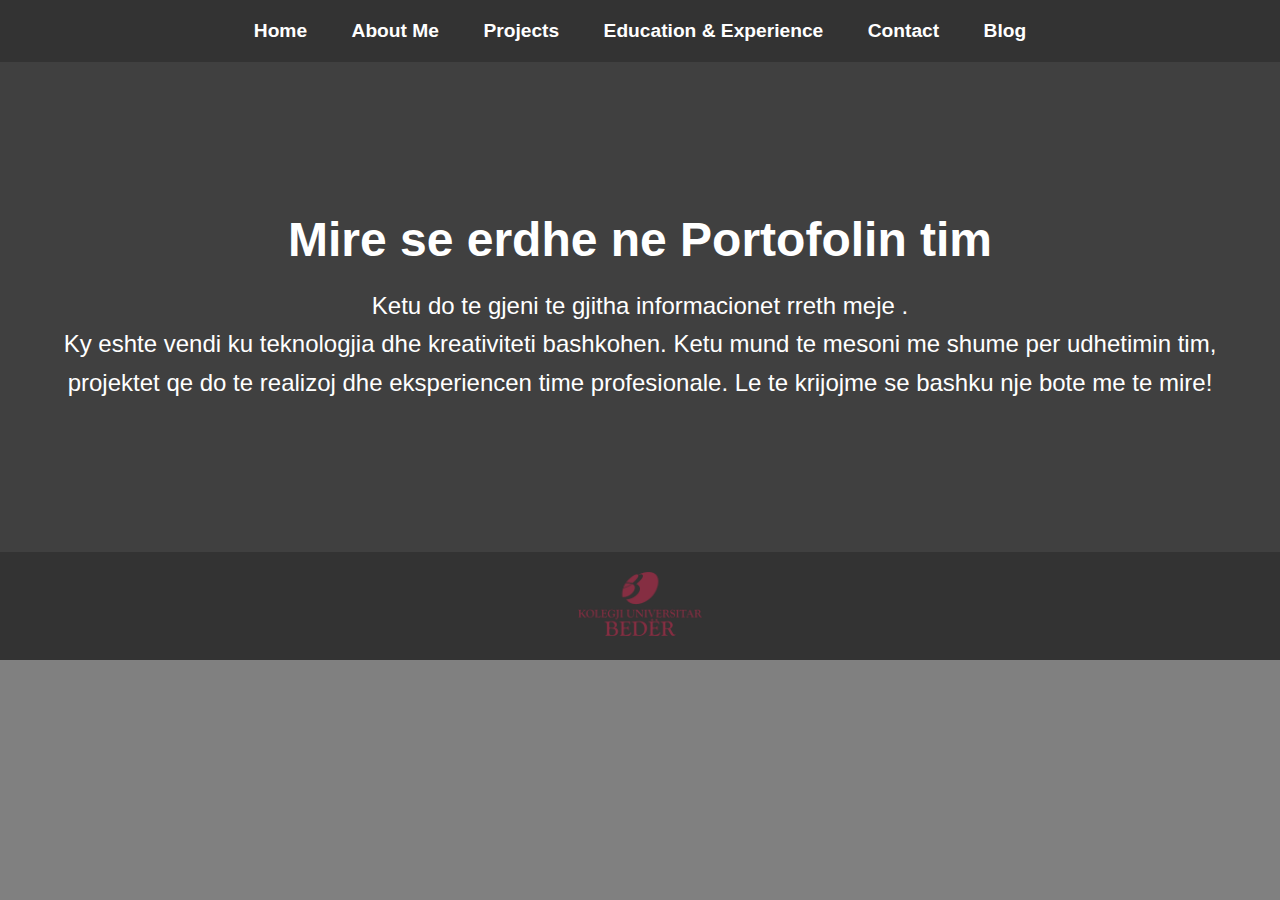
<file: index.html>
<!DOCTYPE html>
<html lang="en">
<head>
    <meta charset="UTF-8">
    <meta name="viewport" content="width=device-width, initial-scale=1.0">
    <title>My Portfolio</title>
    <link rel="stylesheet" href="styles.css">
</head>
<body>
    <header>
        <nav>
            <ul>
                <li><a href="index.html">Home</a></li>
                <li><a href="about.html">About Me</a></li>
                <li><a href="projects.html">Projects</a></li>
                <li><a href="education.html">Education & Experience</a></li>
                <li><a href="contact.html">Contact</a></li>
                <li><a href="blog.html">Blog</a></li>
            </ul>
        </nav>
    </header>

    <section class="home">
        <h1>Mire se erdhe ne Portofolin tim </h1>
        <p>Ketu do te gjeni te gjitha informacionet rreth meje .</p></n>

    <p>Ky eshte vendi ku teknologjia dhe kreativiteti bashkohen. Ketu mund te mesoni me shume per udhetimin tim, projektet qe do te realizoj dhe eksperiencen time profesionale. Le te krijojme se bashku nje bote me te mire!</p>
</section>



    <footer>
        <img src="beder.png"  style="width: 10%;" />

    </footer>
</body>
</html>
</file>
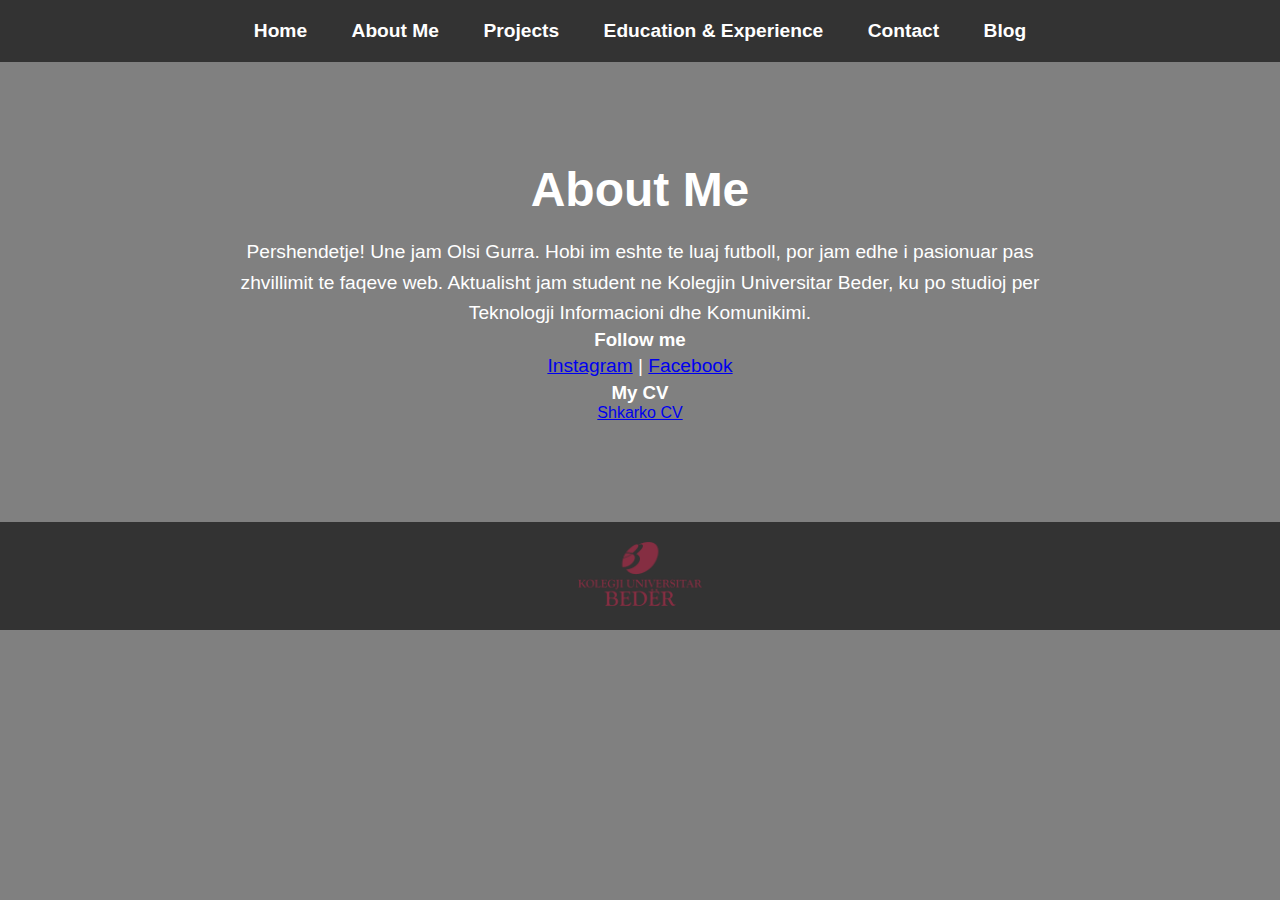
<file: about.html>
<!DOCTYPE html>
<html lang="en">
<head>
    <meta charset="UTF-8">
    <meta name="viewport" content="width=device-width, initial-scale=1.0">
    <title>My Portfolio</title>
    <link rel="stylesheet" href="styles.css">
</head>
<body>
    <header>
        <nav>
            <ul>
                <li><a href="index.html">Home</a></li>
                <li><a href="about.html">About Me</a></li>
                <li><a href="projects.html">Projects</a></li>
                <li><a href="education.html">Education & Experience</a></li>
                <li><a href="contact.html">Contact</a></li>
                <li><a href="blog.html">Blog</a></li>
            </ul>
        </nav>
    </header>

    <section class="about">
        <h2>About Me</h2>
        <p>Pershendetje! Une jam Olsi Gurra. Hobi im eshte te luaj futboll, por jam edhe i pasionuar pas zhvillimit te faqeve web. Aktualisht jam student ne Kolegjin Universitar Beder, ku po studioj per Teknologji Informacioni dhe Komunikimi.</p>

        <h3>Follow me   </h3>
        <p>
            <a href="https://www.instagram.com/olsi.gurra/" target="_blank">Instagram</a> |
            <a href="https://www.facebook.com/Olsigurra/" target="_blank">Facebook</a></p>
        </p>
        <h3> My CV </h3>
        <a href="Olsi Gurra cv.pdf" download="CV">Shkarko CV</a>
        
    </section>




    <footer>
        <img src="beder.png"  style="width: 10%;" />
     </footer>
</body>
</html>
</file>
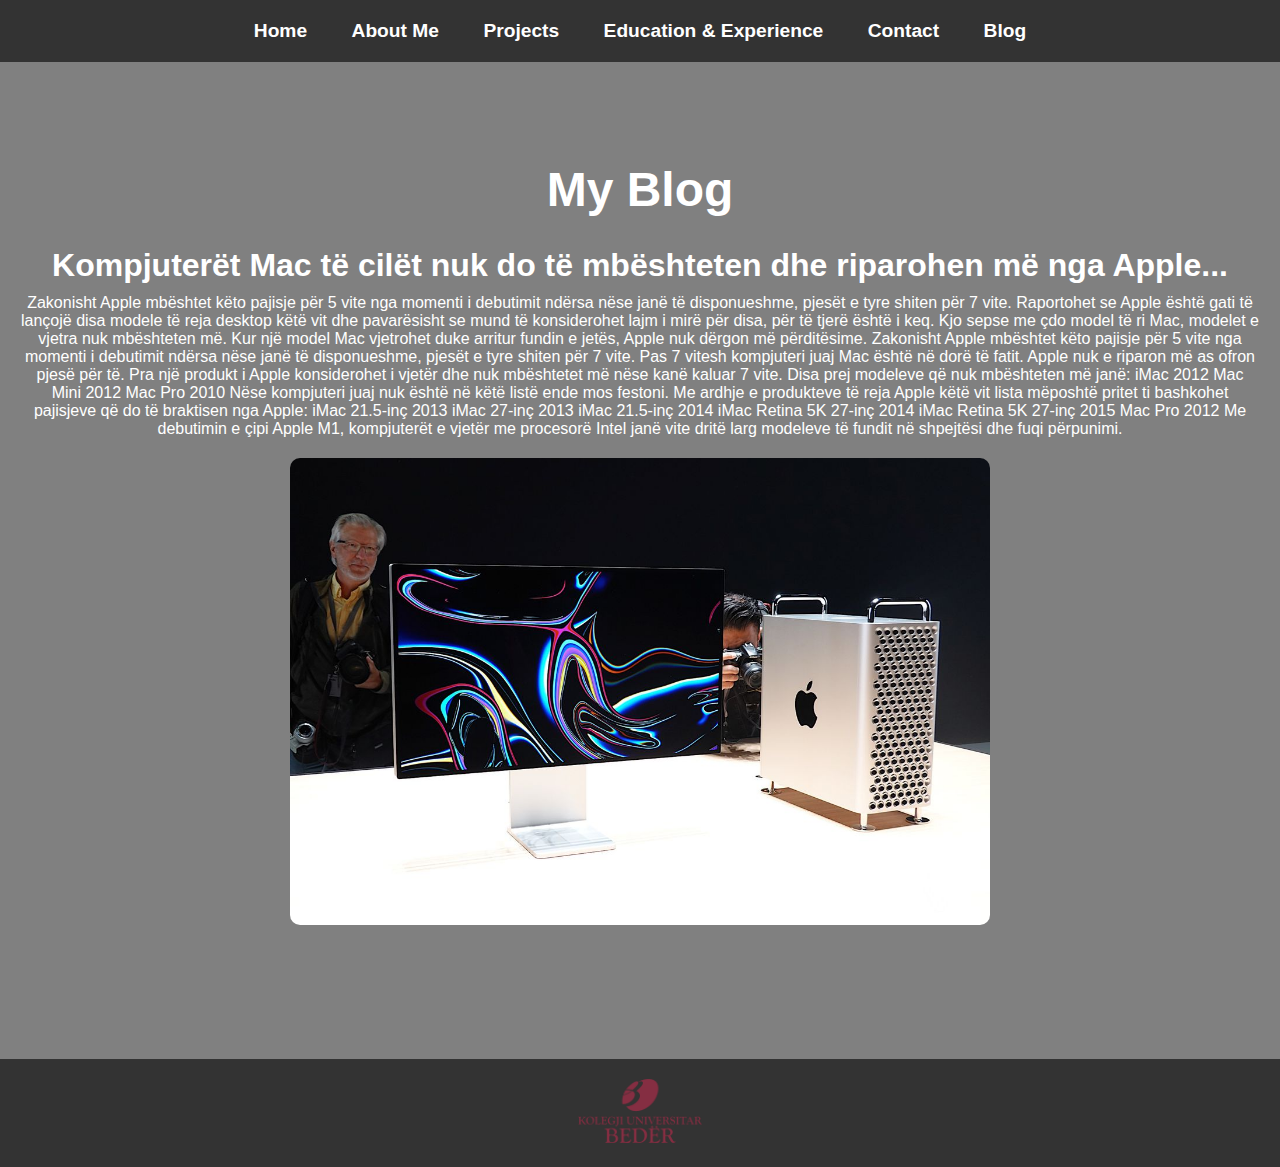
<file: blog.html>
<!DOCTYPE html>
<html lang="en">
<head>
    <meta charset="UTF-8">
    <meta name="viewport" content="width=device-width, initial-scale=1.0">
    <title>My Portfolio</title>
    <link rel="stylesheet" href="styles.css">
</head>
<body>
    <header>
        <nav>
            <ul>
                <li><a href="index.html">Home</a></li>
                <li><a href="about.html">About Me</a></li>
                <li><a href="projects.html">Projects</a></li>
                <li><a href="education.html">Education & Experience</a></li>
                <li><a href="contact.html">Contact</a></li>
                <li><a href="blog.html">Blog</a></li>
            </ul>
        </nav>
    </header>




    <section class="blog">
        <h2>My Blog</h2>
        <article>
            <h3>Kompjuterët Mac të cilët nuk do të mbështeten dhe riparohen më nga Apple...</h3>
            <p>Zakonisht Apple mbështet këto pajisje për 5 vite nga momenti i debutimit ndërsa nëse janë të disponueshme, pjesët e tyre shiten për 7 vite.
                Raportohet se Apple është gati të lançojë disa modele të reja desktop këtë vit dhe pavarësisht se mund të konsiderohet lajm i mirë për disa, për të tjerë është i keq.
                Kjo sepse me çdo model të ri Mac, modelet e vjetra nuk mbështeten më. Kur një model Mac vjetrohet duke arritur fundin e jetës, Apple nuk dërgon më përditësime.
                
                Zakonisht Apple mbështet këto pajisje për 5 vite nga momenti i debutimit ndërsa nëse janë të disponueshme, pjesët e tyre shiten për 7 vite.
                
                Pas 7 vitesh kompjuteri juaj Mac është në dorë të fatit. Apple nuk e riparon më as ofron pjesë për të. Pra një produkt i Apple konsiderohet i vjetër dhe nuk mbështetet më nëse kanë kaluar 7 vite.
                
                Disa prej modeleve që nuk mbështeten më janë:
                
                iMac 2012
                Mac Mini 2012
                Mac Pro 2010
                Nëse kompjuteri juaj nuk është në këtë listë ende mos festoni. Me ardhje e produkteve të reja Apple këtë vit lista mëposhtë pritet ti bashkohet pajisjeve që do të braktisen nga Apple:
                
                iMac 21.5-inç 2013
                iMac 27-inç 2013
                iMac 21.5-inç 2014
                iMac Retina 5K 27-inç 2014
                iMac Retina 5K 27-inç 2015
                Mac Pro 2012
                Me debutimin e çipi Apple M1, kompjuterët e vjetër me procesorë Intel janë vite dritë larg modeleve të fundit në shpejtësi dhe fuqi përpunimi.</p>
            <img src="foto.blog.jpg" alt="JavaScript Closures">
        </article>
    </section>
 

    <footer>
        <img src="beder.png"  style="width: 10%;" />
    </footer>
</body>
</html>
</file>
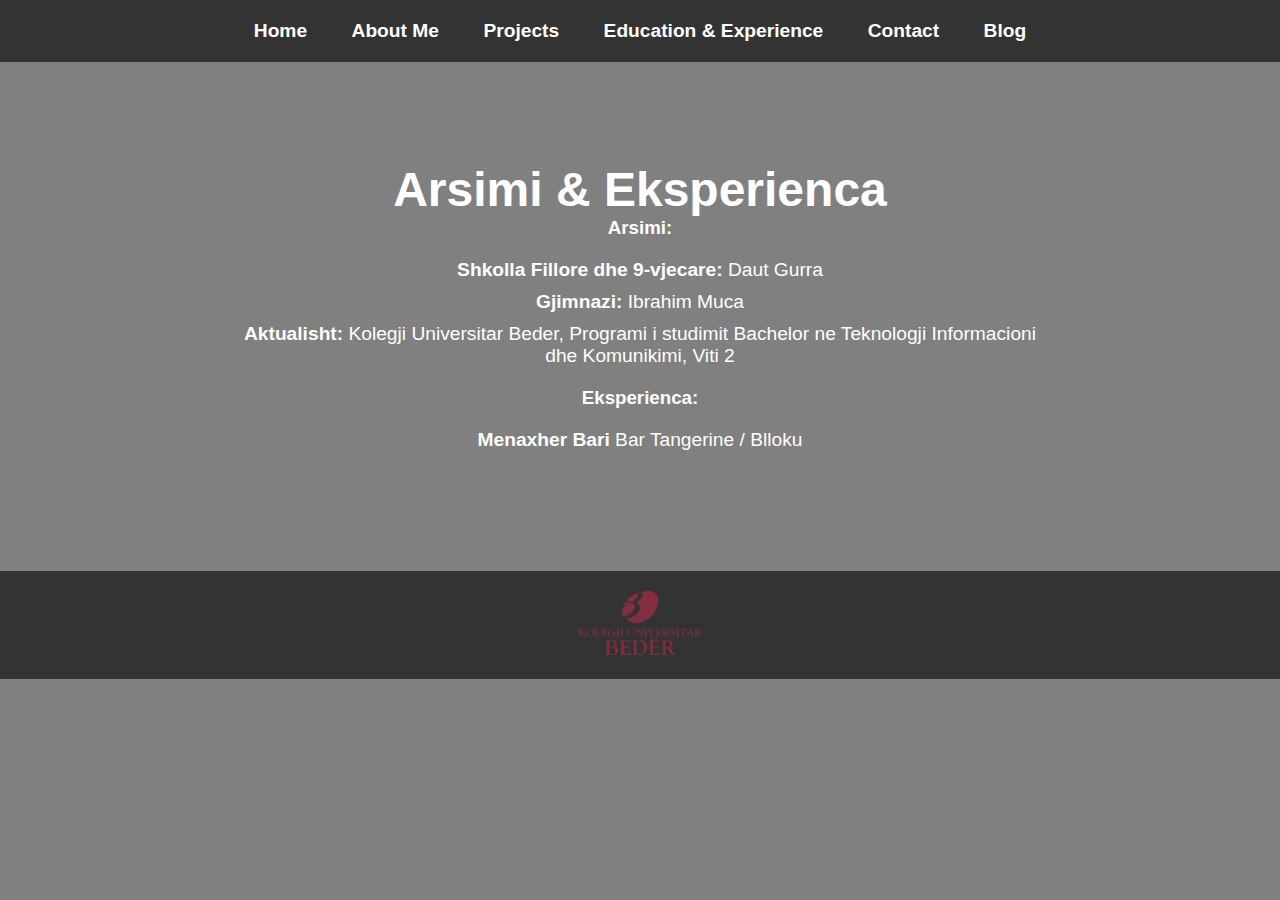
<file: education.html>
<!DOCTYPE html>
<html lang="en">
<head>
    <meta charset="UTF-8">
    <meta name="viewport" content="width=device-width, initial-scale=1.0">
    <title>My Portfolio</title>
    <link rel="stylesheet" href="styles.css">
</head>
<body>
    <header>
        <nav>
            <ul>
                <li><a href="index.html">Home</a></li>
                <li><a href="about.html">About Me</a></li>
                <li><a href="projects.html">Projects</a></li>
                <li><a href="education.html">Education & Experience</a></li>
                <li><a href="contact.html">Contact</a></li>
                <li><a href="blog.html">Blog</a></li>
            </ul>
        </nav>
    </header>


<section class="education">
    <h2>Arsimi & Eksperienca</h2>
    <h3>Arsimi:</h3>
    <ul>
        <li><strong>Shkolla Fillore dhe 9-vjecare:</strong> Daut Gurra</li>
        <li><strong>Gjimnazi:</strong> Ibrahim Muca</li>
        <li><strong>Aktualisht:</strong> Kolegji Universitar Beder, Programi i studimit Bachelor ne Teknologji Informacioni dhe Komunikimi, Viti 2</li>
    </ul>

    <h3>Eksperienca:</h3>
    <ul>
        <li><strong>Menaxher Bari</strong>   Bar Tangerine / Blloku</li>
    </ul>
</section>

    <footer>
        <img src="beder.png"  style="width: 10%;" />
    </footer>
</body>
</html>
</file>
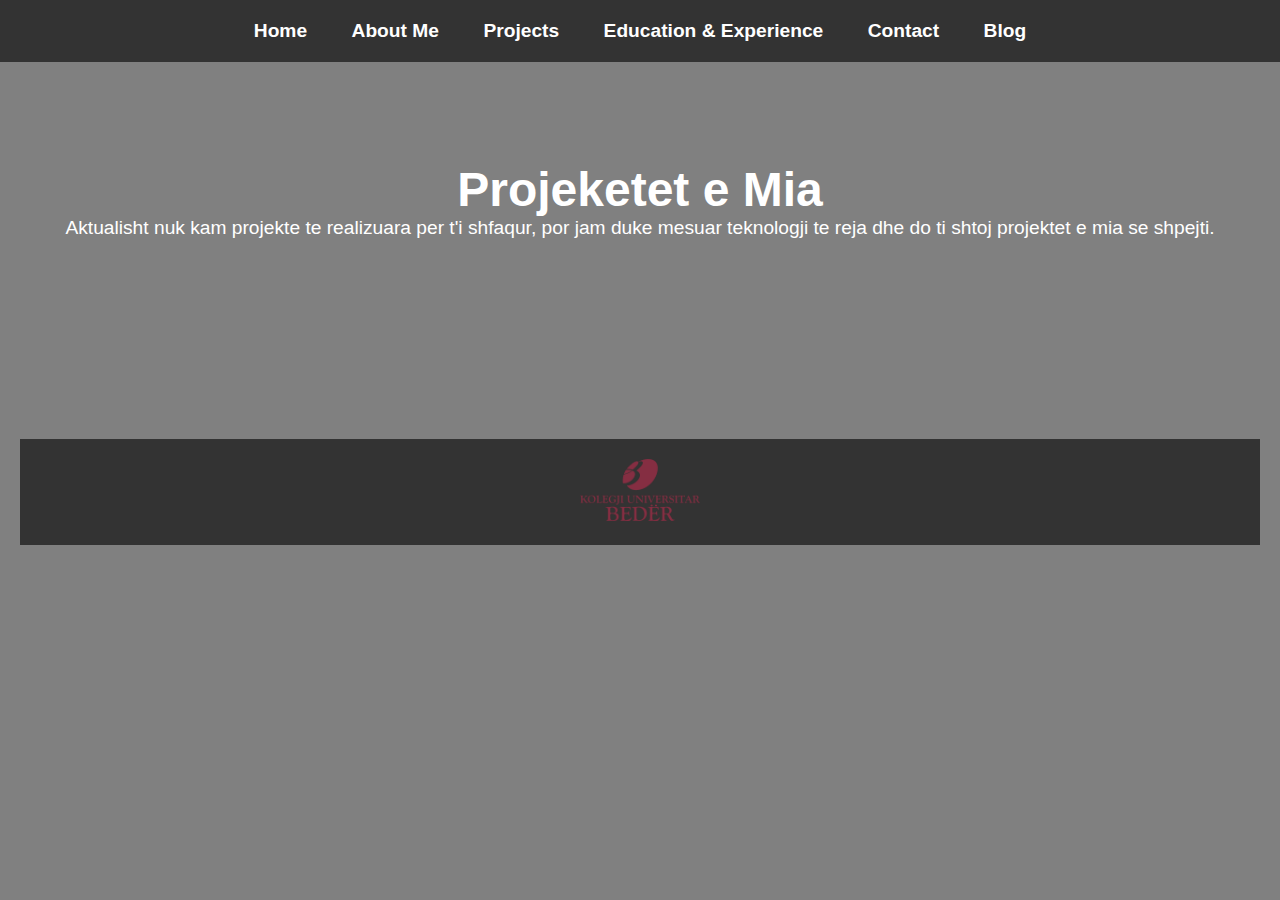
<file: projects.html>
<!DOCTYPE html>
<html lang="en">
<head>
    <meta charset="UTF-8">
    <meta name="viewport" content="width=device-width, initial-scale=1.0">
    <title>My Portfolio</title>
    <link rel="stylesheet" href="styles.css">
</head>
<body>
    <header>
        <nav>
            <ul>
                <li><a href="index.html">Home</a></li>
                <li><a href="about.html">About Me</a></li>
                <li><a href="projects.html">Projects</a></li>
                <li><a href="education.html">Education & Experience</a></li>
                <li><a href="contact.html">Contact</a></li>
                <li><a href="blog.html">Blog</a></li>
            </ul>
        </nav>
    </header>

      <section class="projects">
    <h2>Projeketet e Mia</h2>
    <p>Aktualisht nuk kam projekte te realizuara per t'i shfaqur, por jam duke mesuar teknologji te reja dhe do ti shtoj projektet e mia se shpejti.</p>
</section>
<section class="projects">
    <footer>
        <img src="beder.png"  style="width: 10%;" />
    </footer>
</body>
</html>
</file>
<file: styles.css>
/* Përdorim të përgjithshëm për faqen */
* {
    margin: 0;
    padding: 0;
    box-sizing: border-box;
    font-family: 'Arial', sans-serif;
}

/* Body dhe Background */
body {
    background-color: gray;
    background-size: cover;
    color: white;
}

/* Header dhe navigimi */
header {
    background-color: rgba(0, 0, 0, 0.6);
    padding: 20px 0;
}

header nav ul {
    list-style: none;
    text-align: center;
}

header nav ul li {
    display: inline;
    margin: 0 20px;
}

header nav ul li a {
    color: white;
    text-decoration: none;
    font-weight: bold;
    font-size: 1.2rem;
    transition: color 0.3s, text-shadow 0.3s;
}

header nav ul li a:hover {
    color: #f1c40f; /* Ndryshon ngjyrën kur kalon mbi to */
    text-shadow: 0 0 10px #f1c40f; /* Hija për efektin e hover-it */
}

/* Seksioni i Home */
.home {
    padding: 150px 20px;
    text-align: center;
    background-color: rgba(0, 0, 0, 0.5); /* Gjysmë transparencë për lehtësimin e lexueshmërisë */
}

.home h1 {
    font-size: 3rem;
    margin-bottom: 20px;
}

.home p {
    font-size: 1.5rem;
    line-height: 1.6;
}

/* Seksioni About */
.about {
    padding: 100px 20px;
    text-align: center;
}

.about h2 {
    font-size: 3rem;
    margin-bottom: 20px;
}

.about p {
    font-size: 1.2rem;
    line-height: 1.6;
    max-width: 800px;
    margin: 0 auto;
}

/* Lidhjet sociale (Instagram dhe Facebook) */


/* Seksioni i Projects */
.projects {
    padding: 100px 20px;
    text-align: center;
}

.projects h2 {
    font-size: 3rem;
}

.projects p {
    font-size: 1.2rem;
}

/* Seksioni i Education */
.education {
    padding: 100px 20px;
    text-align: center;
}

.education h2 {
    font-size: 3rem;
}

.education ul {
    list-style: none;
    padding: 0;
    margin: 20px auto;
    max-width: 800px;
}

.education li {
    font-size: 1.2rem;
    margin-bottom: 10px;
}

/* Seksioni i Contact */
.contact {
    padding: 100px 20px;
    text-align: center;
}

.contact form {
    max-width: 600px;
    margin: 0 auto;
    text-align: left;
}

.contact input, .contact textarea, .contact p  {
    width: 100%;
    padding: 10px;
    font-size: 1rem;
    border: 1px solid #ddd;
    border-radius: 5px;
    margin: 10px 0;
}

.contact button  {
    background-color: #f1c40f;
    color: #333;
    padding: 12px 20px;
    border: none;
    border-radius: 5px;
    font-size: 1.2rem;
    cursor: pointer;
}

.contact button:hover {
    background-color: #5b1212;
}

/* Seksioni i Blog */
.blog {
    padding: 100px 20px;
    text-align: center;
}

.blog h2 {
    font-size: 3rem;
}

.blog article {
    margin: 30px 0;
}

.blog h3 {
    font-size: 2rem;
    margin-bottom: 10px;
}

.blog img {
    width: 100%;
    max-width: 700px;
    margin-top: 20px;
    border-radius: 10px;
}

/* Footer */
footer {
    text-align: center;
    padding: 20px;
    background-color: rgba(0, 0, 0, 0.6);
}

footer p {
    color: white;
    font-size: 1.2rem;
}

/* Responsivitet */
@media (max-width: 768px) {
    header nav ul li {
        display: block;
        margin: 10px 0;
    }

    .home h1, .about h2, .projects h2, .education h2, .contact h2, .blog h2 {
        font-size: 2.5rem;
    }

    .home p, .about p, .projects p, .education p, .contact p, .blog p {
        font-size: 1.2rem;
    }

    .contact form {
        padding: 20px;
    }
    
    .contact input, .contact textarea, .contact button {
        font-size: 1rem;
    }
}
</file>
